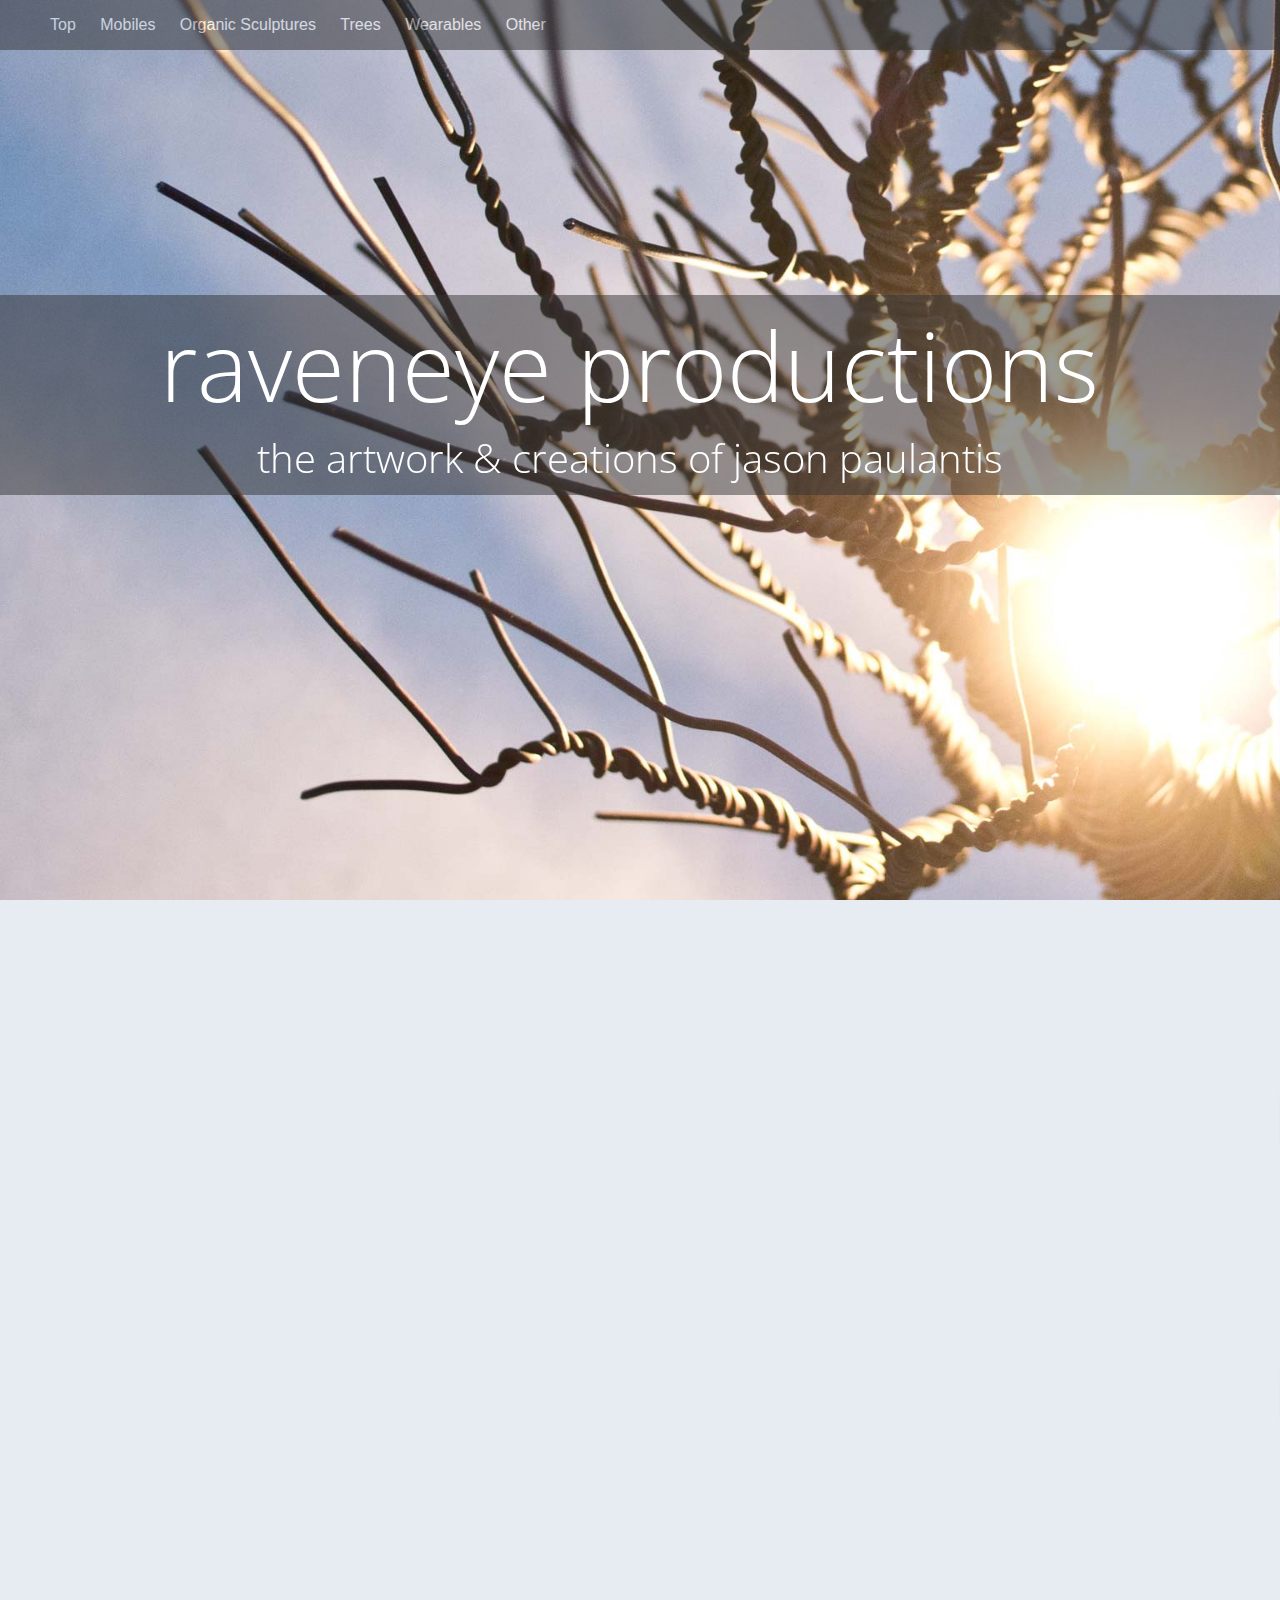
<file: backup-index.html>
<!DOCTYPE html>
<!--[if lt IE 7]>      <html class="no-js lt-ie9 lt-ie8 lt-ie7"> <![endif]-->
<!--[if IE 7]>         <html class="no-js lt-ie9 lt-ie8"> <![endif]-->
<!--[if IE 8]>         <html class="no-js lt-ie9"> <![endif]-->
<!--[if gt IE 8]><!--> <html class="no-js"> <!--<![endif]-->
<head>
    <meta charset="utf-8">
    <meta http-equiv="X-UA-Compatible" content="IE=edge,chrome=1">
    <title>Demo: A Fullscreen Slideshow using Skrollr.js</title>
    <meta name="description" content="Learn how to create a fullscreen slideshow for your scrolling website.">
    
    <link rel="author" href="https://plus.google.com/u/0/109859280204979591787/about"/>

    <!--iOS -->
    <meta name="viewport" content="width=device-width, initial-scale=1.0">
    
    <!--
        * This demo was prepared for you by Petr Tichy - Ihatetomatoes.net
        * Want to open gallery similar demos and tutorials?
        * Help by spreading the word about Ihatetomatoes blog.
        * Facebook - https://www.facebook.com/ihatetomatoesblog
        * Twitter - https://twitter.com/ihatetomatoes
        * Google+ - https://plus.google.com/u/0/109859280204979591787/about
    -->
    
    <!-- Place favicon.ico and apple-touch-icon.png in the root directory -->

    <link rel="stylesheet" href="css/normalize.css">
    <link rel="stylesheet" href="css/main.css">
	<link href='http://fonts.googleapis.com/css?family=Open+Sans+Condensed:300,700' rel='stylesheet' type='text/css'>
    <script src="js/vendor/modernizr-2.6.2.min.js"></script>
	
</head>
<body>

    <!--[if lt IE 7]>
        <p class="chromeframe">You are using an <strong>outdated</strong> browser. Please <a href="http://browsehappy.com/">upgrade your browser</a> or <a href="http://www.google.com/chromeframe/?redirect=true">activate Google Chrome Frame</a> to improve your experience.</p>
    <![endif]-->

	<!-- Demo content -->	
	<div id="page-content">
        
        <div id="slides-container">
			<div id="slides"
				data-0="transform:translate(0%,0%);"
				data-50p=""
				data-150p="transform:translate(0%,-50%);"
				data-200p=""
				data-300p="transform:translate(-33.333%,-50%);"
				data-350p=""
				data-450p="transform:translate(-33.333%,0%);"
				data-500p=""
				data-600p="transform:translate(-66.666%,0%);"
				data-650p=""
				data-750p="transform:translate(-66.666%,-50%);"
			>
		
			
				<div id="slide-1" class="slide">				
					<div class="caption-bg"
						data-20p="opacity: .5; width: 100%"
						data-50p="opacity: 0; width: 0%"
						data-anchor-target="#helper">
					</div>
					
					<div class="caption"
						data-40p="opacity: 1; transform:translate(0px,0px)"
						data-50p="opacity: 0; transform:translate(0px,-100%)"
						data-anchor-target="#helper"
					>
						<h1>raveneye productions</h1>
						<h3>the artwork & creations of jason paulantis</h3>						
					</div>
										
				</div>
				
				<div id="slide-2" class="slide">				
				<div class="caption-bg"
						data-140p="opacity: 0; width: 0px;"
						data-170p="opacity: .5; width: 400px;"
						data-250p=""
						data-280p="opacity: 0; width: 0px"
						data-anchor-target="#helper">				
				</div>
					<div class="caption"
						data-130p="opacity: 0; transform:translate(0px,100%);"
						data-180p="opacity: 1; transform:translate(0px,0px);"
						data-250p=""
						data-280p="opacity: 0; transform:translate(-50%,0px);"
						data-anchor-target="#helper"
					>
						<h1>mobiles</h1>
					</div>					
				</div>
					
				<div id="slide-3" class="slide">				
				<div class="caption-bg"
						data-250p="opacity: 0; width: 0px;"
						data-300p="opacity: .5; width: 400px;"
						data-350p=""
						data-370p="opacity: 0; width: 0px;"
						data-anchor-target="#helper">				
				</div>
					<div class="caption"
						data-250p="opacity: 0; transform:translate(300px,0px);"
						data-310p="opacity: 1; transform:translate(0px,0px);"
						data-anchor-target="#helper"
						data-350p=""
						data-370p="opacity: 0;"
					>
						<h1>organic sculptures</h1>
					</div>					
				</div>
				
				<div id="slide-4" class="slide">			
					<div class="caption-bg"
						data-440p="opacity: 0; width: 0px;"
						data-470p="opacity: .5; width: 400px;"
						data-500p=""
						data-550p="opacity: 0; width: 0px;"
						data-anchor-target="#helper">
					</div>		
					<div class="caption"
						data-450p="opacity: 0; transform:translate(0px,-100%);"
						data-470p="opacity: 1; transform:translate(0px,0px);"
						data-500p=""
						data-550p="opacity:0; transform:translate(-50%,0px);"
						data-anchor-target="#helper">
						<h1>trees</h1>

					</div>							
				</div>
				
				<div id="slide-5" class="slide">			
					<div class="caption-bg"
						data-550p="opacity: 0; width: 0px;"
						data-600p="opacity: .5; width: 400px;"
						data-650p=""
						data-670p="opacity: 0; width: 0px;"
						data-anchor-target="#helper">
					</div>					
					<div class="caption"
						data-500p="opacity: 0;"
						data-580p="opacity: 1;"
						data-650p=""
						data670p="opacity: 0;"
						data-anchor-target="#helper"
					>
						<h1>wearables</h1>
					</div>							
				</div>	
				
				<div id="slide-6" class="slide">			
				<div class="caption-bg"
						data-750p="opacity: 0; width: 0px;"
						data-770p="opacity: .5; width: 400px;">				
				</div>				
					<div class="caption"
						data-750p="opacity: 0;"
						data-800p="opacity: 1;"
						data-anchor-target="#helper"
					>
						<h1>other projects</h1>
					</div>							
				</div>	
		</div>
		
		<div id="helper">
			<div class="marker red"></div>
			<div class="marker green"></div>
			<div class="marker blue"></div>
			<div class="marker yellow"></div>
			<div class="marker orange"></div>
			<div class="marker pink"></div>
		</div>
		
		<div id="nav-menu">
			<ul>
				<li><a href="#slide-1" data-menu-top="0p">Top</a></li>
				<li><a href="#slide-2" data-menu-top="200p">Mobiles</a></li>
				<li><a href="#slide-3" data-menu-top="350p">Organic Sculptures</a></li>
				<li><a href="#slide-4" data-menu-top="500p">Trees</a></li>
				<li><a href="#slide-5" data-menu-top="650p">Wearables</a></li>
				<li><a href="#slide-6" data-menu-top="800p">Other</a></li>
			</ul>
		</div>	

	</div>
	<!-- /Demo content -->   
	<script src="js/skrollr.min.js"></script>
	<script src="js/skrollr.menu.js"></script>
	<script type="text/javascript">
			setTimeout(function() {
			var s = skrollr.init({
			forceHeight: false
			});
			skrollr.menu.init(s, {
			change: function(hash, top) {
			console.log(hash, top);
			}
			});
			}, 500);
</script>
</body>

	
</body>
</html>
</file>
<file: css/main.css>
/* ==========================================================================
   Chrome Frame prompt
   ========================================================================== */

.chromeframe {
    margin: 0.2em 0;
    background: #ccc;
    color: #000;
    padding: 0.2em 0;
}

/* ==========================================================================
   Author's custom styles
   ========================================================================== */

html, css{
	width: 100%;
	height: 100%;
}

p, h1, h3 {
	margin: 0;
	font-family: 'Open Sans Condensed', sans-serif;
	font-weight: 300;
	color: #fff;
}
h1 {
	font-size: 3em;
}
a {
	text-decoration: none;
	color: #fff;
}
a:hover {
	text-shadow: 1px 1px 1px #fff;
}

#loader	{
    position: fixed;
    left: 0px;
    top: 0px;
    width: 100%;
    height: 100%;
	background: #333;
    z-index: 9999;
}
#load-icon {
	position: absolute;
	top:50%;
	left: 50%;
}

#contact-info {
	position: fixed;
	top: 10px;
	right: 10px;
	z-index: 99;
	text-shadow: 1px 1px 1px #333;
}

/*navigation*/
#toggle {
	position: fixed;
	left: 2px;
	top: 2px;
	z-index: 99;
	color: #fff;
	font-size: 2em;
	margin: 2px 10px;
	cursor: default;
}
#nav-menu {
	position: fixed;
	left: 0;
	top: 0;
	z-index: 1;
	width: 100%;
	background: #333;
	opacity: .5;
}

#nav-menu ul {
	list-style: none;
}

#nav-menu li {
	display: inline-block;
	margin: 0 10px;
}

/* full width/height container */
#slides-container {
	width: 100%;
	height: 100%;
	overflow: hidden;
}

/* double the height/ triple the width of a viewport */
#slides {
	width: 300%;
	height: 200%;
	position: fixed;
	top: 0;
	left: 0;
}

.slide {
	position: absolute;
	top: 0;
	left: 0;
	width: 33.333%;
	height: 50%;
}

.caption {
	position: absolute;
	text-align: right;
	color: #fff;
}

.caption-bg {
	background: #333;
}

#slide-1 {
	background: url("../img/slide-1.jpg") no-repeat center center;
	background-size: cover;
}

#slide-1 .caption-bg {
	position: absolute;
	height: 200px;
	width: 100%;
	bottom: 45%;
	right: 0;
	opacity: .5;
}

#slide-1 .caption {
	width: 100%;
	right: 0%;
	bottom: 45%;
	padding: 10px;
	text-align: center;
}

#slide-1 h1 { 	font-size: 6em; }
#slide-1 h3 {	font-size: 2.5em; }

/*bottom left*/
#slide-2 {
	background-color: #e7ecf2;
	-webkit-transform: translate(0,100%);
	-ms-transform: translate(0,100%);
	transform: translate(0,100%);
}

#slide-2 .caption-bg {
	position: absolute;
	height: 100px;
	bottom: 10%;
	right: 0;
}

#slide-2 .caption {
	bottom: 10%;
	right: 20px;
}

/*bottom middle*/
#slide-3 {
	background: url("../img/slide-3.jpg") no-repeat center center;
	background-size: cover;
	-webkit-transform: translate(100%,100%);
	-ms-transform: translate(100%,100%);
	transform: translate(100%,100%);
}

#slide-3 .caption-bg {
	position: absolute;
	height: 100px;
	bottom: 10%;
	left: 0;
}

#slide-3 .caption {
	bottom: 10%;
	left: 20px;
	text-align: left;
}

/*top middle*/
#slide-4 {
	background: url("../img/slide-4.jpg") no-repeat center center;
	background-size: cover;
	-webkit-transform: translate(100%,0);
	-ms-transform: translate(100%,0);
	transform: translate(100%,0);
}

#slide-4 .caption-bg {
	position: absolute;
	height: 100px;
	top: 70px;
	right: 0;
}

#slide-4 .caption {
	right: 20px;
	top: calc(5% + 60px);
}

/*top right*/
#slide-5 {
	background: url("../img/slide-5.jpg") no-repeat center center;
	background-size: cover;
	-webkit-transform: translate(200%,0);
	-ms-transform: translate(200%,0);
	transform: translate(200%,0);
}

#slide-5 .caption-bg {
	position: absolute;
	height: 100px;
	top: 70px;
	left: 0;
}

#slide-5 .caption {
	left: 20px;
	top: calc(5% + 60px);
	text-align: left;
}

/*bottom right*/
#slide-6 {
	background: url("../img/slide-6.jpg") no-repeat center center;
	background-size: cover;
	-webkit-transform: translate(200%,100%);
	-ms-transform: translate(200%,100%);
	transform: translate(200%,100%);
}

#slide-6 .caption-bg {
	position: absolute;
	background: #000;
	height: 100px;
	bottom: 10%;
	right: 0;
}

#slide-6 .caption {
	bottom: 10%;
	right: 20px;
}

#helper {
	position: absolute;
	left: 0;
	top: 0;
	height: 750%;
	width: 1px;
	opacity: 0;
}

.marker {
	height: 20%;
	width: 100%;
}



/* ==========================================================================
   Helper classes
   ========================================================================== */

/*
 * Image replacement
 */

.ir {
    background-color: transparent;
    border: 0;
    overflow: hidden;
    /* IE 6/7 fallback */
    *text-indent: -9999px;
}

.ir:before {
    content: "";
    display: block;
    width: 0;
    height: 150%;
}

/*
 * Hide from both screenreaders and browsers: h5bp.com/u
 */

.hidden {
    display: none !important;
    visibility: hidden;
}

/*
 * Hide only visually, but have it available for screenreaders: h5bp.com/v
 */

.visuallyhidden {
    border: 0;
    clip: rect(0 0 0 0);
    height: 1px;
    margin: -1px;
    overflow: hidden;
    padding: 0;
    position: absolute;
    width: 1px;
}

/*
 * Extends the .visuallyhidden class to allow the element to be focusable
 * when navigated to via the keyboard: h5bp.com/p
 */

.visuallyhidden.focusable:active,
.visuallyhidden.focusable:focus {
    clip: auto;
    height: auto;
    margin: 0;
    overflow: visible;
    position: static;
    width: auto;
}

/*
 * Hide visually and from screenreaders, but maintain layout
 */

.invisible {
    visibility: hidden;
}

/*
 * Clearfix: contain floats
 *
 * For modern browsers
 * 1. The space content is one way to avoid an Opera bug when the
 *    `contenteditable` attribute is included anywhere else in the document.
 *    Otherwise it causes space to appear at the top and bottom of elements
 *    that receive the `clearfix` class.
 * 2. The use of `table` rather than `block` is only necessary if using
 *    `:before` to contain the top-margins of child elements.
 */

.clearfix:before,
.clearfix:after {
    content: " "; /* 1 */
    display: table; /* 2 */
}

.clearfix:after {
    clear: both;
}

/*
 * For IE 6/7 only
 * Include this rule to trigger hasLayout and contain floats.
 */

.clearfix {
    *zoom: 1;
}

/* ==========================================================================
   EXAMPLE Media Queries for Responsive Design.
   These examples override the primary ('mobile first') styles.
   Modify as content requires.
   ========================================================================== */

@media only screen and (max-width: 690px) {
    #slide-1 h1 { 	font-size: 5em; }
	#slide-1 h3 {	font-size:  2em; }
	#slide-1 .caption-bg {height: 150px;}
}

@media only screen and (max-width: 600px) {
    #slide-1 h1 { 	font-size: 4em; }
	#nav-menu {opacity: .9;}
	#nav-menu ul {margin-left: 2px;}
	#nav-menu li {display: block; margin: 10px 0;}
	#slide-4 .caption-bg { top: auto; bottom: 10%; }
	#slide-4 .caption { top: auto; bottom: 10%;}
	#slide-5 .caption-bg { top: auto; bottom: 10%; }
	#slide-5 .caption { top: auto; bottom: 10%;}
	#hide-me {display: none;}
}

@media only screen and (max-width: 500px) {
	#slide-1 .caption-bg {height: 100px;}
    #slide-1 h1 { 	font-size: 3em; }
	#slide-1 h3 {	font-size:  1.5em; }
}

@media only screen and (max-width: 350px) {
	#slide-1 .caption-bg {height: 200px;}
}

@media print,
       (-o-min-device-pixel-ratio: 5/4),
       (-webkit-min-device-pixel-ratio: 1.25),
       (min-resolution: 120dpi) {
    /* Style adjustments for high resolution devices */
}

/* ==========================================================================
   Print styles.
   Inlined to avoid required HTTP connection: h5bp.com/r
   ========================================================================== */

@media print {
    * {
        background: transparent !important;
        color: #000 !important; /* Black prints faster: h5bp.com/s */
        box-shadow: none !important;
        text-shadow: none !important;
    }

    a,
    a:visited {
        text-decoration: underline;
    }

    a[href]:after {
        content: " (" attr(href) ")";
    }

    abbr[title]:after {
        content: " (" attr(title) ")";
    }

    /*
     * Don't show links for images, or javascript/internal links
     */

    .ir a:after,
    a[href^="javascript:"]:after,
    a[href^="#"]:after {
        content: "";
    }

    pre,
    blockquote {
        border: 1px solid #999;
        page-break-inside: avoid;
    }

    thead {
        display: table-header-group; /* h5bp.com/t */
    }

    tr,
    img {
        page-break-inside: avoid;
    }

    img {
        max-width: 100% !important;
    }

    @page {
        margin: 0.5cm;
    }

    p,
    h2,
    h3 {
        orphans: 3;
        widows: 3;
    }

    h2,
    h3 {
        page-break-after: avoid;
    }
}

/*
	Ok so you have made it this far, that means you are very keen to on my code.
	Anyway I don't really mind it. This is a great way to learn so you actually doing the right thing:)
	Follow me @ihatetomatoes
*/
</file>
